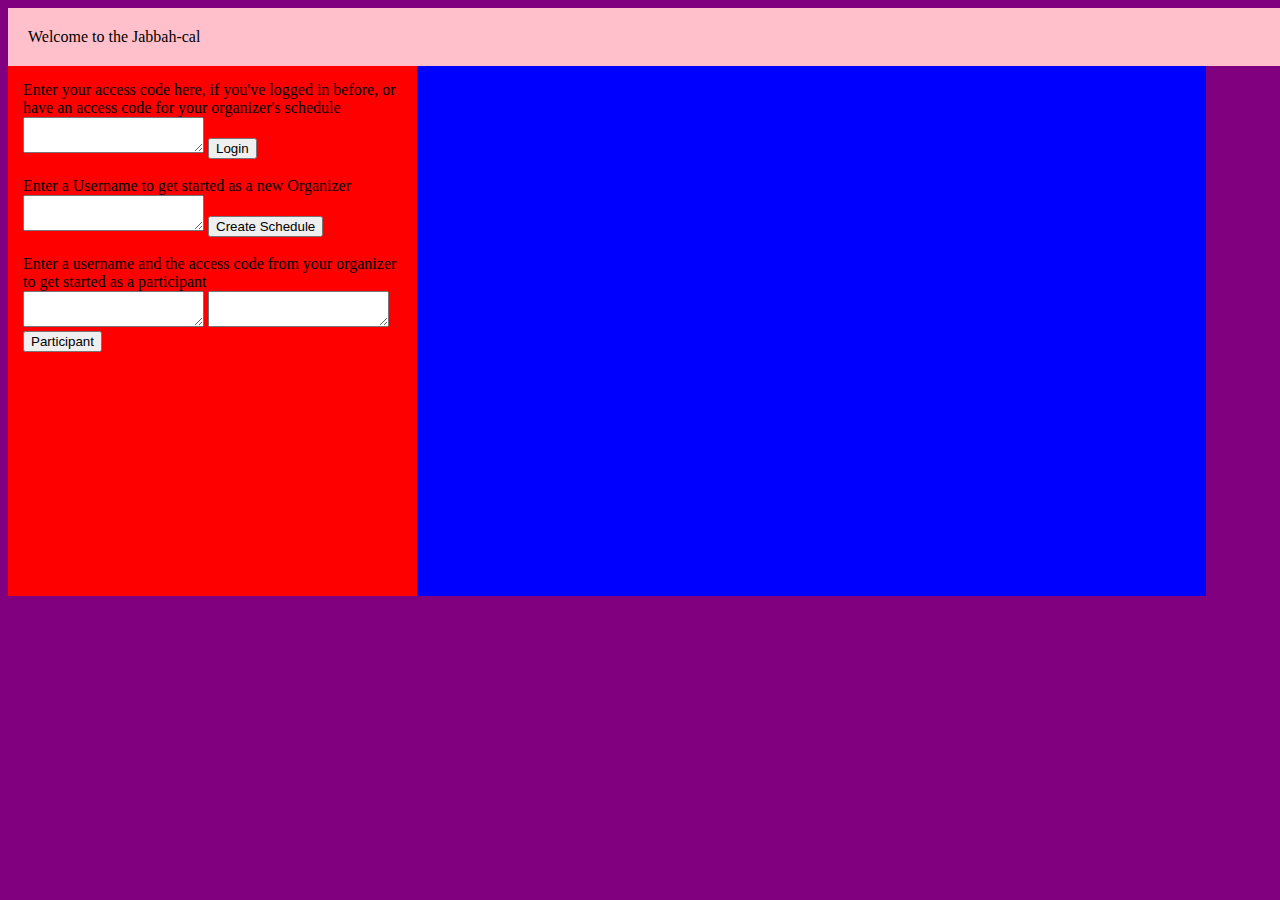
<file: site/index.html>
<html>

<head>
  <title>Jabbah-Cal</title>
  <meta charset="utf-8">
  <link rel="stylesheet" type="text/css" href="style.css">
  <script src="script.js"></script>
</head>
<body onload="loadFunc()">
  <div class="layout">
  <div class="Header">Welcome to the Jabbah-cal</div>
    <div class="Panel">
        <label for="loginText">Enter your access code here, if you've logged in before, or have an access code for your organizer's schedule</label>
        <br><textarea id="loginText" rows="2" cols="20"></textarea>
        <button type="button" onclick="pullSchedule()">Login</button>
        <br><br>

        <label for="newOrganizer">Enter a Username to get started as a new Organizer</label>
        <br><textarea id="newOrganizer" rows="2" cols="20"></textarea>
        <button type="button" onclick="openCreateMenu()">Create Schedule</button>
        <br><br>

        <label for="userText">Enter a username and the access code from your organizer to get started as a participant</label>
        <br><textarea id="userText" rows="2" cols="20"></textarea>
        <textarea id="accessCode" rows="2" cols="20"></textarea>
        <button type="button" onclick="newParticipant()">Participant</button>
    </div>
    <div class="Cal">
        <div id="tablePrint"></div>
    </div>
  </div>

</body>
</html>
</file>
<file: site/style.css>
body{
    background-color: purple;
}
div.layout{
    height:500px;
    width:100%;
}
div.Header{
    width:100%;
    background-color: pink;
    padding: 20px;
    text-align: left;
}
div.layout:after{
    content: "";
    display: table;
    clear: both;
}
div.Panel {
    background-color: red;
    float: left;
    width: 30%;
    padding: 15px;
    height:100%;
}
div.Cal{
    background-color: blue;
    float: left;
    width: 60%;
    padding: 15px;
    height:100%;
    overflow-y: scroll;
}
td{
    width: 150px;
    font-size: 30px;
    text-align: center;
    padding-top: 5px;
    padding-bottom: 5px;
    border: 12px purple;
}
</file>
